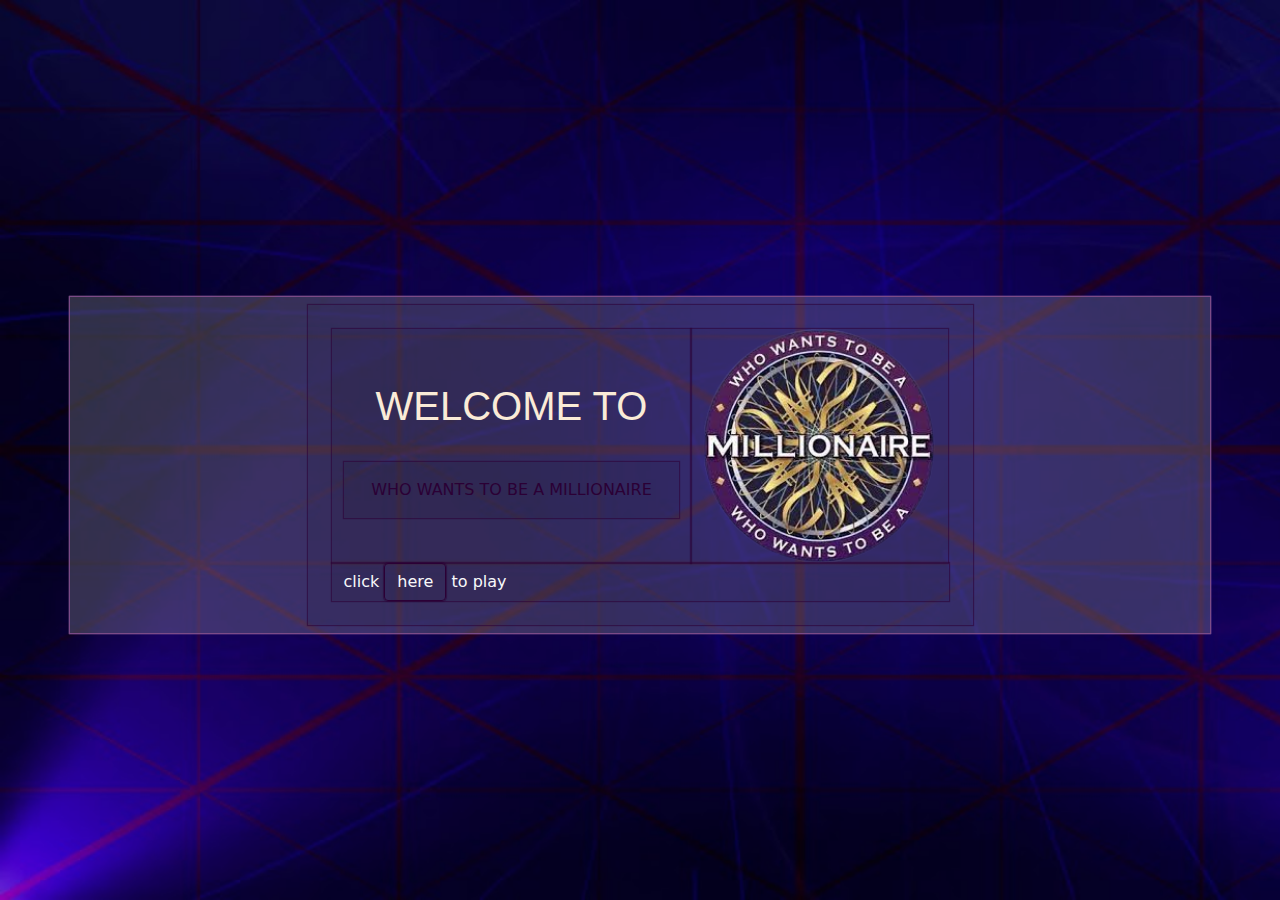
<file: index.html>
<!DOCTYPE html>
<html lang="en">

<head>
    <meta charset="UTF-8">
    <meta http-equiv="X-UA-Compatible" content="IE=edge">
    <meta name="viewport" content="width=device-width, initial-scale=1.0">
    <title>Document</title>
    <link rel="stylesheet" href="bootstrap.css">
    <link rel="stylesheet" href="style.css">
</head>                 

<body onload="playSng()">
    <div class="container ">
        <div class="row  py-2">
            <div class="col-7 mx-auto p-4 row ">
                <div
                    class="col-lg-7 col-md-7 col-sm-12 col-12 d-flex flex-column justify-content-center my-2 my-lg-0 my-md-0">
                    <h1 class=" text-center py-3 d-flex justify-content-center">WELCOME TO</h1>
                    <div class=" text text-center py-3 d-flex justify-content-center my-2">WHO WANTS TO BE A MILLIONAIRE
                    </div>
                </div>
                <div class="image col-lg-5 col-md-5 col-sm-12 col-12 d-flex align-items-center"> <img
                        src="./extras/favicon.png" width="100%" alt=""></div>


                <div class="play text-light text-lg-start text-center">
                    click <div class="btn btn-outline-light" onclick="press()">here</div> to play
                </div>
            </div>

        </div>
    </div>

    <script>

        // let song = new Audio("./extras/soundb.mp3")

        // const playSong = () => {
        //     if(2+2==4){
        //     song.play()
        // }}

        const press = () => {
            window.location = "gamePlay.html"
        }
    </script>
    <script src="script.js"></script>
</body>

</html>
</file>
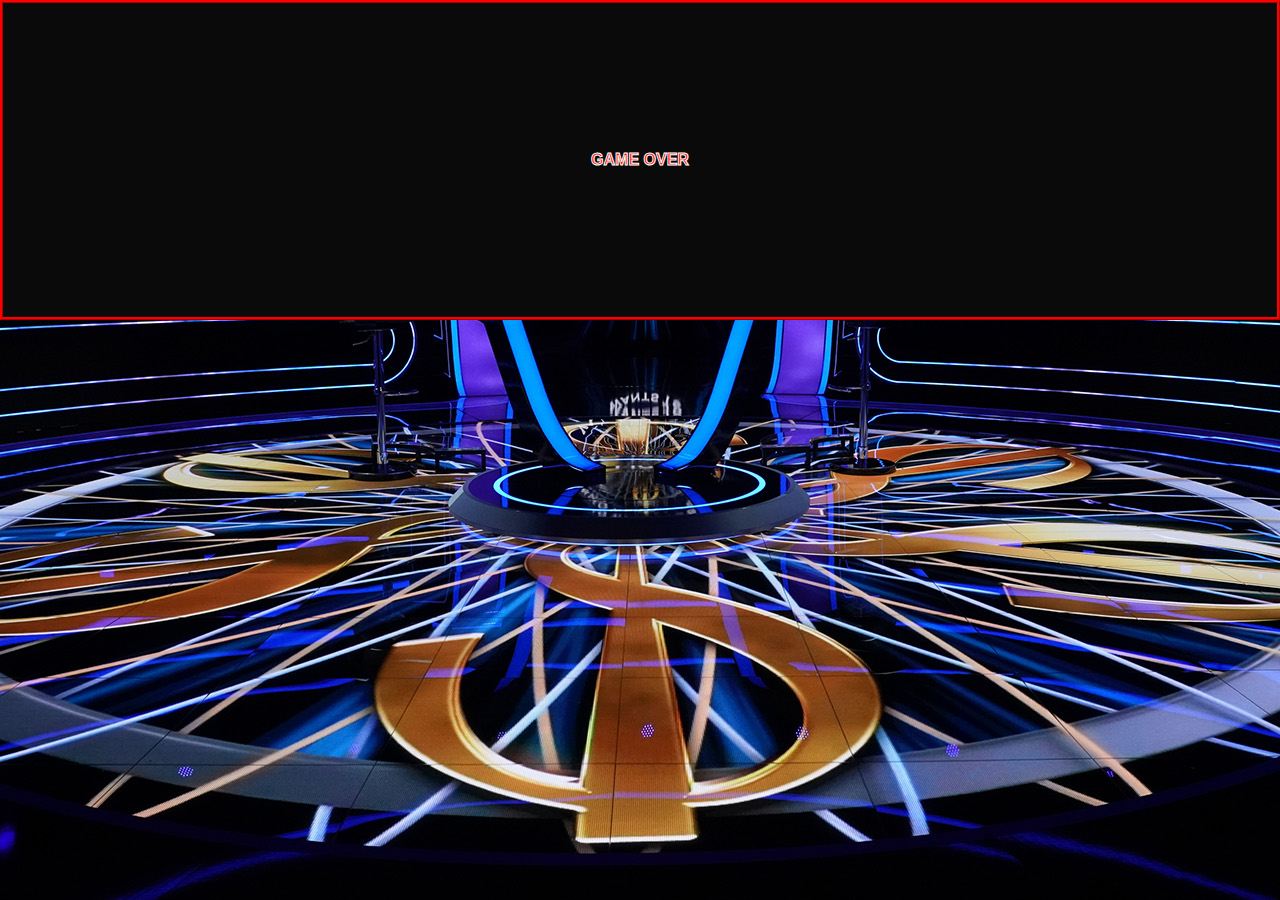
<file: after.html>
<!DOCTYPE html>
<html lang="en">
<head>
    <meta charset="UTF-8">
    <meta http-equiv="X-UA-Compatible" content="IE=edge">
    <meta name="viewport" content="width=device-width, initial-scale=1.0">
    <title>Document</title>
    <link rel="stylesheet" href="bootstrap.css">
    <link rel="stylesheet" href="game.css">

</head>
<body>
    <div class="game-end-cover" >
        GAME OVER
    </div>
</body>
</html>
</file>
<file: style.css>
body{
    background-image: url(./extras/video-bg.jpg);
    background-size: cover;
    display: flex;
    justify-content: center;
    align-items: center;
    background-repeat: no-repeat;
    height: 100vh;
    
}

.container{
    background-color: rgba(212, 212, 215, 0.24);
position: relative;
top: 15px;
    /* border: 1px solid rgba(255, 255, 255, 0.478) !important; */
    box-shadow: 0 0 1px 1px rgb(243, 185, 255);

}

/* @media all and (max-width:500px) */


div{
    box-shadow: 0 0 1px 1px rgba(43, 0, 53, 0.597);
    background-color: rgba(21, 21, 22, 0.07);


    /* border: 1px solid rgba(43,0,53) !important; */
}

h1{
    color: antiquewhite;
    font-family: 'Segoe UI', Tahoma, Geneva, Verdana, sans-serif;
}
.text{
    color:rgb(43, 0, 53) ;
}

.btn{
border: 1px solid rgb(43, 0, 53);
}
.btn:hover{
    background-color: rgb(43, 0, 53, 0.597);
}
@keyframes roll {
    0%{
        transform: rotate(0deg);
    }
    100%{
        transform: rotate(360deg);

    }
}
img{
    animation-name: roll;
    animation-duration: 20s;
    animation-iteration-count: infinite;

}

@media all and (){
    
}
</file>
<file: game.css>
body {
    background-image: url(./extras/game-background.jpg);
    width: 100%;
    background-repeat: no-repeat;
    background-position: center;
    background-size: cover;
    min-height: 100vh;
    /* padding: 100px 0; */
}


.scrol {
    font-family: 'Franklin Gothic Medium', 'Arial Narrow', Arial, sans-serif;
    margin: auto;
    width: 50%;
    position: relative;
    /* bottom:80px; */
    border-top: solid 1px rgb(189, 132, 28);
    border-bottom: solid 1px rgb(189, 132, 28);
}

marquee {
    color: white;
    -webkit-text-stroke: rgba(248, 55, 2, 0.678) 4px ;
    /* background-color: rgb(125,66,22); */
}

.container {
    position: sticky;
    /* bottom: 0; */
    /* top: -200px; */
    /* background-color: rgba(10, 10, 122, 0.761); */
    /* backdrop-filter:; */
    /* margin-top: -50px; */
    backdrop-filter: brightness(01);
    /* border: 1px solid rgba(255, 255, 255, 0.478) !important; */
    box-shadow: 0 0 1px 1px rgba(43, 0, 53);
}

.extras {
    /* border: 1px solid red; */
    background-color: rgba(190, 102, 9, 0.074);
    box-shadow: 0 0 4px 1px rgba(225, 122, 5, 0.311);
    width: 20%;
    display: flex;
    flex-direction: column;
}

.fifty {
    height: 30%;
    display: flex;
    justify-content: center;
    align-items: center;
}

/* @media all and (max-width:500px) */

/* div { */
    /* box-shadow: 0 0 1px 1px rgba(43, 0, 53, 0.597); */
    /* background-color: rgba(3, 3, 21, 0.581); */
    /* border: 1px solid rgba(43,0,53) !important; */
/* } */
.questions{
    /* border:solid 1px red; */
    width: 100%;
    /* background-color: white; */
}
#question{
    width: 100%;
    font-size: 2rem;
    /* background-color: rgba(0, 128, 0, 0.352); */
    display: flex;
    color: gold;
    background-image: radial-gradient(rgba(1, 148, 253, 0.386),rgb(0,11,64) );
    flex-direction: column;
    align-items: center;
    border-radius: 60px;
    /* justify-content: center; */
    padding:  10px;
    border: groove 2px rgb(176,116,46);
    /* padding-bottom:30px ; */
     max-height: 240px;
}
.quest {
  width: 100%;
  font-family: cursive;
  height: 60%;
  /* border: solid red 1px; */
text-align: center;
  font-size: 1rem;
  display: flex;
  align-items: center;
  justify-content: center;
    color: gold
}

.optioncase{
background-color: red;
}
.option {
    color: whitesmoke;
    background-image: radial-gradient(rgb(1,150,253),rgb(0,11,64) );
    clip-path: polygon(25% 0%, 75% 0%, 100% 50%, 75% 100%, 25% 100%, 0% 50%);
    display: flex;
    align-items: center;
     box-shadow:1px 1px 1px 1px rgb(176,116,46) ;
    border: groove 2px rgb(176,116,46);
    justify-content: center;
text-align: center;
font-size: 1rem;

    /* padding: 2px 4px; */
}

.choose {
    color: red;
}

h1 {
    color: antiquewhite;
    font-family: 'Segoe UI', Tahoma, Geneva, Verdana, sans-serif;
}

.text {
    color: rgb(43, 0, 53);
    background-color: red;
}

#score-btn{
    border-radius: 10px;
    background-color: blue;
    border-right: 3px solid;
}

.game-end-cover{
    border:3px ridge red;
    width: 100%;
    height: 20rem;
    margin: auto;
    background-color:rgb(10, 10, 10);
    font-family: 'Lucida Sans', 'Lucida Sans Regular', 'Lucida Grande', 'Lucida Sans Unicode', Geneva, Verdana, sans-serif;
display: flex;
flex-direction: column;
align-items: center;
justify-content: center;
font-weight: 600;
color: red;
-webkit-text-stroke: 1px white ;
animation-name:dropdown;
animation-iteration-count: 1;
animation-duration: 2s;
animation-fill-mode:forwards ;
/* display: h; */

}
h2{
    color:aliceblue;
}

@keyframes dropdown {
    0%{
        transform: translateY(-30rem);
    }
    50%{
        transform: translateY(2rem);
    }
    100%{
        transform: translatey(-2rem);
    }
}


    @media all and (max-width:460px) {
    
    
    .option {
    font-size: 57%;
    text-align: center;
    }
    
    .extras{
        flex-direction: row !important;
    }
    #question{
        font-size: 1rem;
    }
    .quest{
        font-size: 0.7rem;
    }
    .scrol{
        width: 95%;
    }
    .extras {
        /* border: 1px solid red; */
        margin: auto;
        width: 50%;
        display: flex;
        justify-content: center;
        align-items: center;
        height: 50px;
        /* flex-direction: column; */
    }
    .fifty {
        /* height: 30%; */
        display: flex;
        justify-content: center;
        align-items: center;
    }
    .fifty img{
        width: 100%;
    }
    }
    
    @media all and (max-width:800px) {
        .extras {
            /* border: 1px solid red; */
            margin: auto;
            width: 50%;
            display: flex;
            justify-content: center;
            align-items: center;
            height: 50px;
            flex-direction: row !important;
        }
        .fifty {
            /* height: 30%; */
            display: flex;
            justify-content: center;
            align-items: center;
    }
    .fifty img{
        width: 70%;
    }
}
</file>
